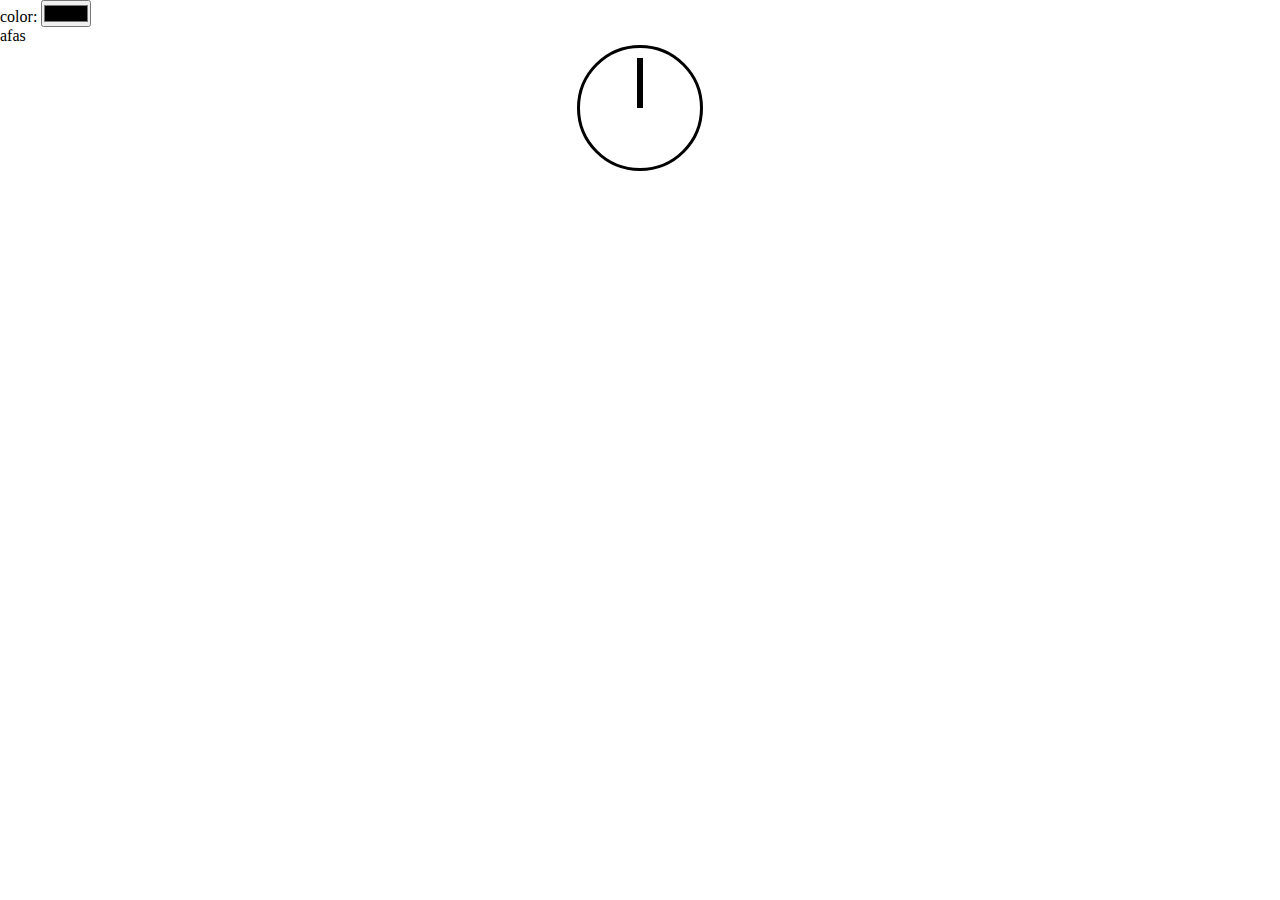
<file: clock/index.html>
<!DOCTYPE html>
<html lang="en">
<head>
    <meta charset="UTF-8">
    <meta name="viewport" content="width=device-width, initial-scale=1.0">
    <meta http-equiv="X-UA-Compatible" content="ie=edge">
    <title>Clock</title>
    <link rel="stylesheet" href="assets/style.css">
</head>
<body>
    <label>color:</label>
    <input type="color">
	<p>afas<P>
    <div id="clock">
        <div class="clock-face">
        <div class="hands hour-hand"></div>
        <div class="hands min-hand"></div>
        <div class="hands sec-hand"></div>
    </div>
    </div>
    <script src="assets/script.js"></script>
</body>
</html>
</file>
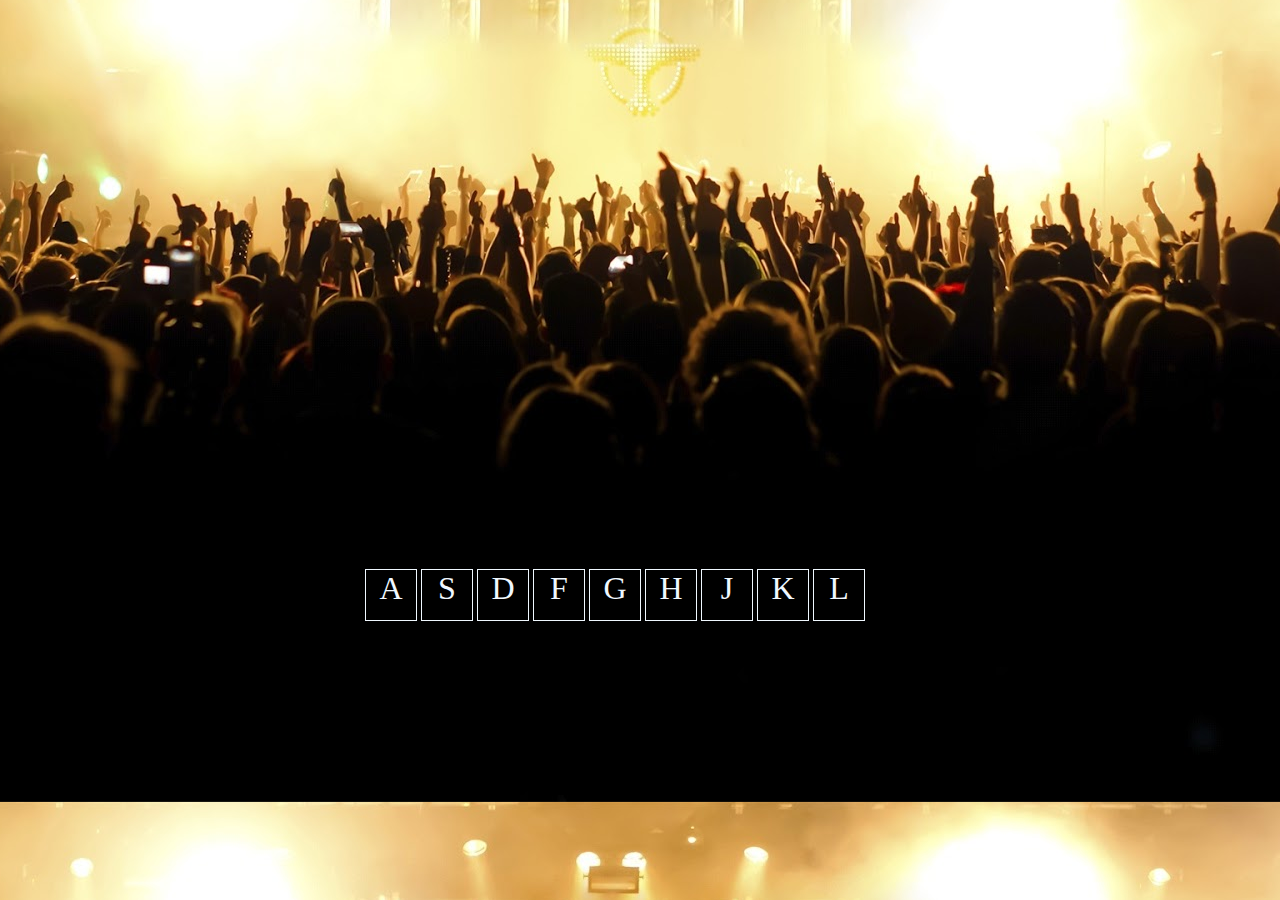
<file: Drum Kit/index.html>
<!DOCTYPE html>
<html lang="en">
<head>
    <meta charset="UTF-8">
    <meta name="viewport" content="width=device-width, initial-scale=1.0">
    <meta http-equiv="X-UA-Compatible" content="ie=edge">
    <title>Drum Kit</title>
    <link rel="stylesheet" href="assets/style.css">
</head>
<body>
    <div class="btns_container">
        <div class="btns" data-key="65">A</div>
        <div class="btns" data-key="83">S</div>
        <div class="btns" data-key="68">D</div>
        <div class="btns" data-key="70">F</div>
        <div class="btns" data-key="71">G</div>
        <div class="btns" data-key="72">H</div>
        <div class="btns" data-key="74">J</div>
        <div class="btns" data-key="75">K</div>
        <div class="btns" data-key="76">L</div>
    </div>

    <audio data-key="65" src="assets/sounds/clap.wav"></audio>
    <audio data-key="83" src="assets/sounds/hihat.wav"></audio>
    <audio data-key="68" src="assets/sounds/kick.wav"></audio>
    <audio data-key="70" src="assets/sounds/openhat.wav"></audio>
    <audio data-key="71" src="assets/sounds/boom.wav"></audio>
    <audio data-key="72" src="assets/sounds/ride.wav"></audio>
    <audio data-key="74" src="assets/sounds/snare.wav"></audio>
    <audio data-key="75" src="assets/sounds/tom.wav"></audio>
    <audio data-key="76" src="assets/sounds/tink.wav"></audio>
    <script src="assets/script.js"></script>
</body>
</html>
</file>
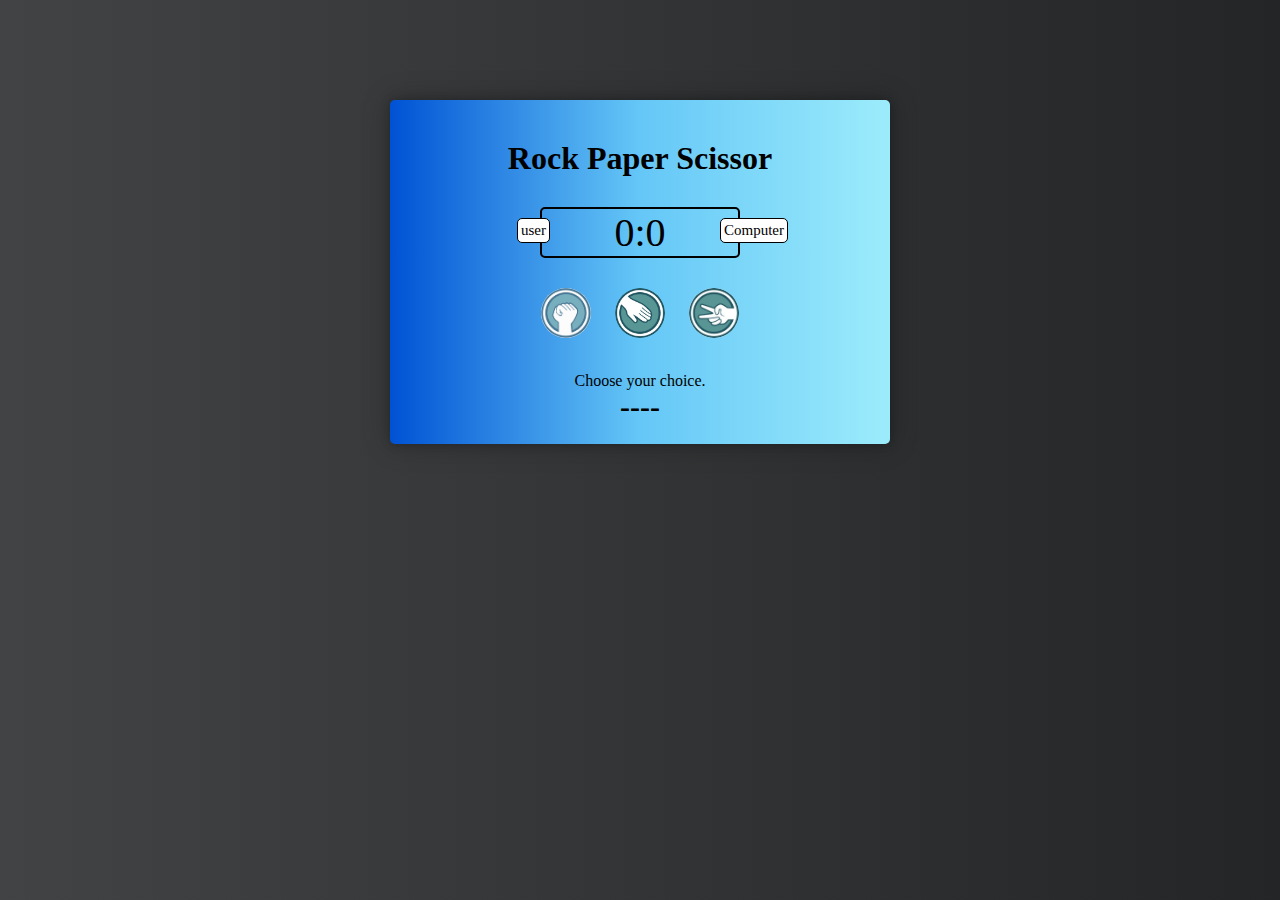
<file: Rock paper scissor/index.html>
<!DOCTYPE html>
<html lang="en">
<head>
    <meta charset="UTF-8">
    <meta name="viewport" content="width=device-width, initial-scale=1.0">
    <meta http-equiv="X-UA-Compatible" content="ie=edge">
    <title>Rock Paper Scissor</title>
    <link rel="stylesheet" href="assets/style.css">
</head>
<body>
    <div class="container">
    <header>
        <h1>Rock Paper Scissor</h1>
    </header>
    <div class="scorecard">
        <div class="user_label">user</div>
        <div class="comp_label">Computer</div>
        <span class="user_score">4</span>:<span class="comp_score">3</span>
        
    </div>
    <div class="choices">
        <div class="choice" id="R">
            <img src=assets/img/rock.png>
        </div>
        <div class="choice" id="P">
                <img src="assets/img/paper.png">
        </div>
            
        <div class="choice" id="S">
            <img src="assets/img/scissor.jpg">
        </div>
    </div>
    <div class="display">
        <p>Choose your choice.</p>
        <p class="result">Winner</p>
    </div>
    </div>
    <script src="assets/script.js"></script>
</body>
</html>
</file>
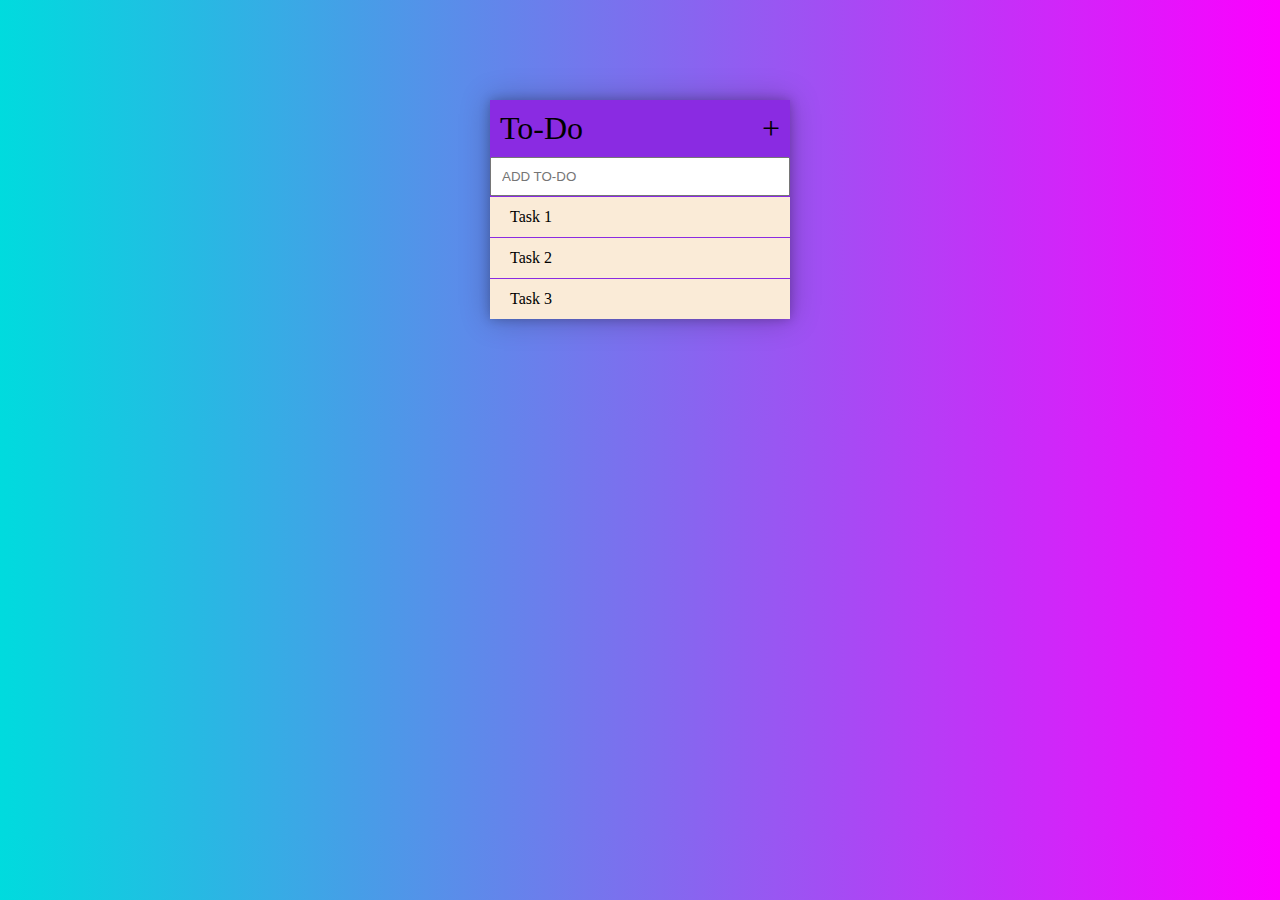
<file: To-Do list/index.html>
<!DOCTYPE html>
<html lang="en">
<head>
    <meta charset="UTF-8">
    <meta name="viewport" content="width=device-width, initial-scale=1.0">
    <meta http-equiv="X-UA-Compatible" content="ie=edge">
    <title>To-Do</title>
    <link rel="stylesheet" href="assets/css/style.css">
    <script type="text/javascript" src="assets/js/lib/jquery-3.3.1.min.js"></script>
</head>
<body>
    <div class="container">
        <h1>To-Do <span> + </span></h1>
        <input type="text" class="text" placeholder="ADD TO-DO">
        <ul>
            <li><span>X </span>Task 1</li>
            <li><span>X </span>Task 2</li>
            <li><span>X </span>Task 3</li>
        </ul>




    </div>
    <script type="text/javascript" src="assets/js/script.js"></script>
</body>
</html>
</file>
<file: clock/assets/style.css>
*{
    margin: 0;
    padding: 0;
}
:root{
    --color:black;
    --space:10px;

}

.main{
    position: relative;
}
#clock{
    border:3px solid black;
    border-radius: 50%;
    width: 100px;
    height: 100px;
    margin: 0 auto;
    position: relative;
    padding: var(--space);
}
/* img{
    margin: 0 auto;
    height: 100vh;

} */

.hands{
      width: 50%;
      height: 6px;
      background: black;
      position: absolute;
      top: 50%;
    transform-origin: 100%;
    transform: rotate(90deg);
    transition: all 0.05s;
      transition-timing-function: cubic-bezier(0.1, 2.7, 0.58, 1);
}
.clock-face {
    position: relative;
    width: 100%;
    height: 100%;
    transform: translateY(-3px); /* account for the height of the clock hands */
  }
</file>
<file: Drum Kit/assets/style.css>
body{
  background: url(../assets/img/BG.jpeg) center;
  
}
.btns_container{
    width:550px;
    margin: 0 auto;
    margin-top:45%; 
}

.btns{
    width:50px;
    height: 50px;
    display:inline-block;
    border:1px solid aliceblue;
    text-align: center;
    font-size: 2em;
    color: aliceblue;
}

.clicked{
    border:2px yellow solid;
}
</file>
<file: Rock paper scissor/assets/style.css>
*{
    padding: 0;
    margin: 0;
    box-sizing: border-box;
}
body{
    background: #232526;  /* fallback for old browsers */
background: -webkit-linear-gradient(to right, #414345, #232526);  /* Chrome 10-25, Safari 5.1-6 */
background: linear-gradient(to right, #414345, #232526); /* W3C, IE 10+/ Edge, Firefox 16+, Chrome 26+, Opera 12+, Safari 7+ */

}
.container{
    width:500px;
    height: 100%;
    padding: 20px;
    border-radius: 5px;
    background: rgb(163, 43, 43);
    background: #9CECFB;  /* fallback for old browsers */
background: -webkit-linear-gradient(to right, #0052D4, #65C7F7, #9CECFB);  /* Chrome 10-25, Safari 5.1-6 */
background: linear-gradient(to right, #0052D4, #65C7F7, #9CECFB); /* W3C, IE 10+/ Edge, Firefox 16+, Chrome 26+, Opera 12+, Safari 7+ */

    margin: 100px auto;
    box-shadow: 0 0 28px rgba(0,0,0,0.25), 0 0 10px rgba(0,0,0,0.22);

}

header h1{
    text-align: center;
    padding: 20px 0;
}

.scorecard{
    border: 2px solid black;
    width: 200px;
    font-size: 40px;
    border-radius: 5px;
    margin:10px auto;
    position: relative;
    text-align: center;
}
.user_label,.comp_label{
    position: absolute;
    font-size: 15px;
    background: #fff;
    border:1px solid black;
    border-radius: 5px;
    padding: 3px;
}

.user_label{
    top:20%;
    left:-25px;
}

.comp_label{
    top:20%;
    right:-50px;
}

.choices{
    margin: 20px auto;
   text-align: center;
    width: 250px;
}
.choice{
    display: inline-block;
    padding: 10px;
    cursor: pointer;
}
.choice img{
    width:50px;
    height: 50px;
    border-radius: 50%;
}

.display{
    text-align: center;
}
.display .result{
    font-size: 30px;
    font-weight: bold;
}
</file>
<file: To-Do list/assets/css/style.css>
*{
    margin: 0;
    padding: 0;
    box-sizing: border-box;
}

body{
    background: #fc00ff;  /* fallback for old browsers */
background: -webkit-linear-gradient(to right, #00dbde, #fc00ff);  /* Chrome 10-25, Safari 5.1-6 */
background: linear-gradient(to right, #00dbde, #fc00ff); /* W3C, IE 10+/ Edge, Firefox 16+, Chrome 26+, Opera 12+, Safari 7+ */

}


.container{
    width:300px;
    height: auto;
    background-color:blueviolet;
    margin: 100px auto;
    box-shadow: 0 0 28px rgba(0,0,0,0.25), 0 0 10px rgba(0,0,0,0.22);

    /* border:1px solid #000; */
}

li{
    list-style: none;
    height: 40px;
    line-height: 40px;
    background-color: antiquewhite;
    margin:1px 0;
    cursor: pointer;
}
input{
    width:100%;
    padding: 10px;
    
    outline: none;
    
}

div h1{
padding: 10px;
font-weight: 100;

}

.line{
    text-decoration: line-through;
}

li span{
    background-color: #e50000;
    margin-right: 20px;
    height: 40px;
    width:0;
    text-align: center;
    display: inline-block;
    opacity: 0;
    transition: 0.2s linear;    


}

li:hover span{
    width:40px;
    opacity: 1;
}

h1 span{
    cursor: pointer;
    float: right;
}
</file>
